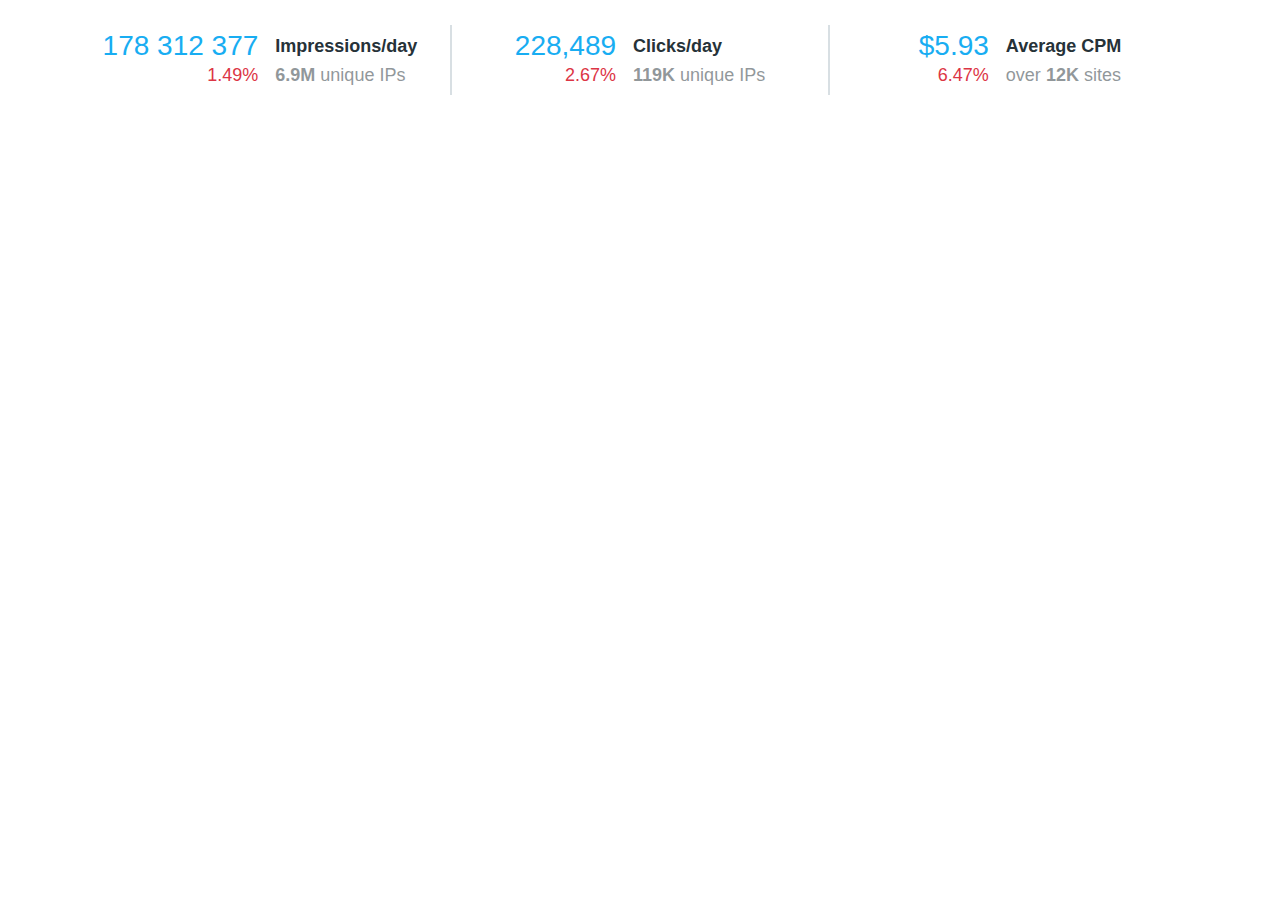
<file: frontEnd/startbootstrap-agency-gh-pages/startbootstrap-agency-gh-pages/startbootstrap-agency-gh-pages/demo.html>
<!DOCTYPE html>
<html lang="en">
<head>
    <meta charset="UTF-8">
    <title>Title</title>
    <link href="css/mycss.css" rel="stylesheet"/>
    <link rel="stylesheet" href="https://maxcdn.bootstrapcdn.com/bootstrap/4.0.0/css/bootstrap.min.css" integrity="sha384-Gn5384xqQ1aoWXA+058RXPxPg6fy4IWvTNh0E263XmFcJlSAwiGgFAW/dAiS6JXm" crossorigin="anonymous">
</head>
<body>
<div class="p--main-page--stats" data-aads-root="p--main-page--stats">
    <div class='container-new'>
        <ul class='list-unstyled list-container flex-container'>
            <li class='list-item'>
                <div class='flex-container-insert'>
                    <div class='divider'>
                        <div class='count'>
                            178 312 377
                        </div>
                        <div class='persent'>
                            <div class='text-danger'>
                                <i aria-hidden='true' class='arrow-down'></i>
                                1.49%
                            </div>
                        </div>
                    </div>
                    <div>
                        <div class='big-text'>
                            Impressions/day
                        </div>
                        <div class='small-text'>
                            <strong>6.9M</strong>
                            unique IPs
                        </div>
                    </div>
                </div>
            </li>
            <li class='list-item'>
                <div class='flex-container-insert'>
                    <div class='divider'>
                        <div class='count'>
                            228,489
                        </div>
                        <div class='persent'>
                            <div class='text-danger'>
                                <i aria-hidden='true' class='arrow-down'></i>
                                2.67%
                            </div>
                        </div>
                    </div>
                    <div>
                        <div class='big-text'>
                            Clicks/day
                        </div>
                        <div class='small-text'>
                            <strong>119K</strong>
                            unique IPs
                        </div>
                    </div>
                </div>
            </li>
            <li class='list-item'>
                <div class='flex-container-insert'>
                    <div class='divider'>
                        <div class='count'>
                            $5.93
                        </div>
                        <div class='persent'>
                            <div class='text-danger'>
                                <i aria-hidden='true' class='arrow-down'></i>
                                6.47%
                            </div>
                        </div>
                    </div>
                    <div>
                        <div class='big-text'>
                            Average CPM
                        </div>
                        <div class='small-text'>
                            over
                            <strong>12K</strong>
                            sites
                        </div>
                    </div>
                </div>
            </li>
        </ul>
    </div>
</div>


<script src="https://code.jquery.com/jquery-3.2.1.slim.min.js" integrity="sha384-KJ3o2DKtIkvYIK3UENzmM7KCkRr/rE9/Qpg6aAZGJwFDMVNA/GpGFF93hXpG5KkN" crossorigin="anonymous"></script>
<script src="https://cdnjs.cloudflare.com/ajax/libs/popper.js/1.12.9/umd/popper.min.js" integrity="sha384-ApNbgh9B+Y1QKtv3Rn7W3mgPxhU9K/ScQsAP7hUibX39j7fakFPskvXusvfa0b4Q" crossorigin="anonymous"></script>
<script src="https://maxcdn.bootstrapcdn.com/bootstrap/4.0.0/js/bootstrap.min.js" integrity="sha384-JZR6Spejh4U02d8jOt6vLEHfe/JQGiRRSQQxSfFWpi1MquVdAyjUar5+76PVCmYl" crossorigin="anonymous"></script>
</body>
</html>
</file>
<file: frontEnd/startbootstrap-agency-gh-pages/startbootstrap-agency-gh-pages/startbootstrap-agency-gh-pages/css/mycss.css>
.p--main-page--stats {
    padding: 0 15px;
    color: #fff;
    background-color: #fff;
    height: 120px;
    font-family: noto sans, Helvetica, Arial, sans-serif
}
@media (max-width: 1249px) {
    .p--main-page--stats {
        height: auto
    }
}
@media (max-width: 1249px) {
    .container-new {
        max-width: 768px;
        padding: 0 24px
    }
}
.p--main-page--stats .container-new {
    height: 100%
}
.container-new {
    max-width: 1170px;
    padding: 0 15px;
    margin: 0 auto
}
@media (max-width: 767px) {
    .container-new {
        max-width: 280px;
        padding: 0
    }
}
.list-unstyled {
    padding-left: 0;
    list-style: none
}
.p--main-page--stats .flex-container {
    display: -webkit-box;
    display: -ms-flexbox;
    display: flex;
    -webkit-box-align: center;
    -ms-flex-align: center;
    align-items: center;
    -ms-flex-pack: distribute;
    justify-content: space-around;
    height: 100%;
    margin: auto
}
@media (max-width: 1249px) {
    .p--main-page--stats .flex-container {
        -ms-flex-wrap: wrap;
        flex-wrap: wrap
    }
}
.p--main-page--stats .list-container .list-item {
    height: 70px;
    display: -webkit-box;
    display: -ms-flexbox;
    display: flex;
    -ms-flex-preferred-size: 33.33333%;
    flex-basis: 33.33333%;
    -webkit-box-pack: center;
    -ms-flex-pack: center;
    justify-content: center
}
@media (max-width: 1249px) {
    .p--main-page--stats .list-container .list-item:nth-child(2) {
        padding: 0;
        border: none;
        border-top: 1px solid #d8dfe3;
        border-bottom: 1px solid #d8dfe3
    }
}
.p--main-page--stats .list-container .list-item:nth-child(2) {
    border-left: 2px solid #d8dfe3;
    border-right: 2px solid #d8dfe3
}
@media (max-width: 1249px) {
    .p--main-page--stats .list-container .list-item {
        width: 100%;
        height: 85px;
        -ms-flex-preferred-size: 100%;
        flex-basis: 100%
    }
}
.p--main-page--stats .flex-container .flex-container-insert {
    display: -webkit-box;
    display: -ms-flexbox;
    display: flex;
    -webkit-box-pack: justify;
    -ms-flex-pack: justify;
    justify-content: space-between;
    -webkit-box-align: center;
    -ms-flex-align: center;
    align-items: center
}
@media (min-width: 992px) {
    .p--main-page--stats .flex-container .flex-container-insert {
        -webkit-box-pack: start;
        -ms-flex-pack: start;
        justify-content: flex-start
    }

    .p--main-page--stats .flex-container .flex-container-insert > div {
        -webkit-box-flex: 0;
        -ms-flex: 0 1 auto;
        flex: 0 1 auto
    }
}
@media (max-width: 1249px) {
    .p--main-page--stats .flex-container .flex-container-insert {
        width: 100%;
        -webkit-box-pack: space-evenly;
        -ms-flex-pack: space-evenly;
        justify-content: space-evenly
    }
}
@media (max-width: 1249px) {
    .p--main-page--stats .list-container .list-item .divider {
        -ms-flex-preferred-size: 50%;
        flex-basis: 50%
    }
}
.p--main-page--stats .list-container .list-item .divider {
    text-align: right;
    position: relative;
    margin-right: 17px
}
.p--main-page--stats .list-container .list-item .count {
    font-family: gotham rounded, arial rounded, Helvetica, Arial, sans-serif;
    font-size: 28px;
    line-height: 24px;
    font-weight: 400;
    color: #18adf2;
    margin-bottom: 5px
}
@media (max-width: 1249px) {
    .p--main-page--stats .list-container .list-item .count {
        font-size: 26px;
        line-height: 22px
    }
}
@media (max-width: 767px) {
    .p--main-page--stats .list-container .list-item .count {
        font-size: 18px;
        line-height: 22px
    }
}
@media (max-width: 767px) {
    .p--main-page--stats .list-container .list-item .persent, .p--main-page--stats .list-container .list-item .small-text, .p--main-page--stats .list-container .list-item .big-text {
        font-size: 14px;
        line-height: 19px
    }
}
@media (max-width: 1249px) {
    .p--main-page--stats .list-container .list-item .persent, .p--main-page--stats .list-container .list-item .small-text, .p--main-page--stats .list-container .list-item .big-text {
        font-size: 16px;
        line-height: 22px
    }
}
.p--main-page--stats .list-container .list-item .persent, .p--main-page--stats .list-container .list-item .small-text, .p--main-page--stats .list-container .list-item .big-text {
    font-size: 18px;
    line-height: 24px;
    max-height: 24px
}

.text-danger {
    color: #ff0c3e
}
.text-danger {
    color: #a94442
}
/*.p--main-page--stats .list-container .list-item .arrow-down {*/
/*    background-image: url(arrow-down-red-07bf9ccb4f46c27728a7e2105132bf8fb624e03d5158ed67d66cb8d7679a38d0.svg)*/
/*}*/
.p--main-page--stats .list-container .list-item .arrow-up, .p--main-page--stats .list-container .list-item .arrow-down {
    width: 10px;
    height: 14px;
    display: inline-block;
    background-size: cover
}
@media (max-width: 767px) {
    .p--main-page--stats .list-container .list-item .persent, .p--main-page--stats .list-container .list-item .small-text, .p--main-page--stats .list-container .list-item .big-text {
        font-size: 14px;
        line-height: 19px
    }
}
.p--main-page--stats .list-container .list-item .persent, .p--main-page--stats .list-container .list-item .small-text, .p--main-page--stats .list-container .list-item .big-text {
    font-size: 18px;
    line-height: 24px;
    max-height: 24px
}
@media (max-width: 1249px) {
    .p--main-page--stats .list-container .list-item .persent, .p--main-page--stats .list-container .list-item .small-text, .p--main-page--stats .list-container .list-item .big-text {
        font-size: 16px;
        line-height: 22px
    }
}
.p--main-page--stats .list-container .list-item .big-text {
    color: #263238;
    font-weight: 700;
    margin-bottom: 5px;
    white-space: nowrap
}
.p--main-page--stats .list-container .list-item .small-text {
    color: #263238;
    opacity: .5;
    white-space: nowrap
}
@media (max-width: 1249px) {
    .p--main-page--stats .list-container .list-item .persent, .p--main-page--stats .list-container .list-item .small-text, .p--main-page--stats .list-container .list-item .big-text {
        font-size: 16px;
        line-height: 22px
    }
}
@media (max-width: 767px) {
    .p--main-page--stats .list-container .list-item .persent, .p--main-page--stats .list-container .list-item .small-text, .p--main-page--stats .list-container .list-item .big-text {
        font-size: 14px;
        line-height: 19px
    }
}
.p--main-page--stats .list-container .list-item .persent, .p--main-page--stats .list-container .list-item .small-text, .p--main-page--stats .list-container .list-item .big-text {
    font-size: 18px;
    line-height: 24px;
    max-height: 24px
}
#footer {
    background: #121d24;
    padding: 0 0 30px 0;
    color: #fff;
    font-size: 14px;
}

#footer .footer-top {
    background: #15222b;
    border-bottom: 1px solid #1d303c;
    padding: 60px 0 30px 0;
}

#footer .footer-top .footer-info {
    margin-bottom: 30px;
}

#footer .footer-top .footer-info h3 {
    font-size: 28px;
    margin: 0 0 15px 0;
    padding: 2px 0 2px 0;
    line-height: 1;
    font-weight: 700;
}

#footer .footer-top .footer-info p {
    font-size: 14px;
    line-height: 24px;
    margin-bottom: 0;
    color: #fff;
}

#footer .footer-top .social-links a {
    font-size: 18px;
    display: inline-block;
    background: rgba(255, 255, 255, 0.08);
    color: #fff;
    line-height: 1;
    padding: 8px 0;
    margin-right: 4px;
    border-radius: 4px;
    text-align: center;
    width: 36px;
    height: 36px;
    transition: 0.3s;
}

#footer .footer-top .social-links a:hover {
    background: #fed136;
    color: #fff;
    text-decoration: none;
}

#footer .footer-top h4 {
    font-size: 16px;
    font-weight: 600;
    color: #03a9f4;
    position: relative;
    padding-bottom: 12px;
}

#footer .footer-top .footer-links {
    margin-bottom: 30px;
}

#footer .footer-top .footer-links ul {
    list-style: none;
    padding: 0;
    margin: 0;
}

#footer .footer-top .footer-links ul i {
    padding-right: 2px;
    color: #ff5e31;
    font-size: 18px;
    line-height: 1;
}

#footer .footer-top .footer-links ul li {
    padding: 10px 0;
    display: flex;
    align-items: center;
    font-size: 12px;
}

#footer .footer-top .footer-links ul li:first-child {
    padding-top: 0;
}

#footer .footer-top .footer-links ul a {
    color: #fff;
    transition: 0.3s;
    display: inline-block;
    line-height: 1;
}

#footer .footer-top .footer-links ul a:hover {
    color: #fed136;
}

#footer .footer-top .footer-newsletter form {
    margin-top: 30px;
    background: #fff;
    padding: 6px 10px;
    position: relative;
    border-radius: 4px;
}

#footer .footer-top .footer-newsletter form input[type=email] {
    border: 0;
    padding: 4px;
    width: calc(100% - 110px);
}

#footer .footer-top .footer-newsletter form input[type=submit] {
    position: absolute;
    top: 0;
    right: -2px;
    bottom: 0;
    border: 0;
    background: none;
    font-size: 16px;
    padding: 0 20px;
    background: #ff4a17;
    color: #fff;
    transition: 0.3s;
    border-radius: 0 4px 4px 0;
}

#footer .footer-top .footer-newsletter form input[type=submit]:hover {
    background: #fed136;
}

#footer .copyright {
    text-align: center;
    padding-top: 30px;
}

#footer .credits {
    padding-top: 10px;
    text-align: center;
    font-size: 13px;
    color: #fff;
}

#footer .credits a {
    transition: 0.3s;
}
.p--main-page--blog {
    background-color: #f2f5f7;
    padding: 80px 0 70px;
    overflow: hidden;
    font-family: noto sans, Helvetica, Arial, sans-serif
}
@media (max-width: 1249px) {
    .p--main-page--blog {
        padding: 60px 0 58px
    }
}
@media (max-width: 767px) {
    .p--main-page--blog {
        padding: 30px 0 52px
    }
}
@media (max-width: 1249px) {
    .container-new {
        max-width: 768px;
        padding: 0 24px
    }
}
.container-new {
    max-width: 1170px;
    padding: 0 15px;
    margin: 0 auto
}
@media (max-width: 767px) {
    .container-new {
        max-width: 280px;
        padding: 0
    }
}
@media (max-width: 767px) {
    .p--main-page--blog .blog__title {
        font-size: 30px;
        line-height: 38px;
        margin-bottom: 30px
    }
}
@media (max-width: 1249px) {
    .p--main-page--blog .blog__title {
        font-size: 40px;
        line-height: 62px;
        margin-bottom: 40px
    }
}
.p--main-page--blog .blog__title {
    text-align: center;
    font-size: 48px;
    color: #263238;
    text-align: center;
    line-height: 62px;
    margin-bottom: 50px;
    font-family: gotham rounded, arial rounded, Helvetica, Arial, sans-serif
}
@media (max-width: 767px) {
    .p--main-page--blog .blog__container {
        margin-bottom: 18px;
        padding: 0 14px;
        height: 286px
    }
}
.p--main-page--blog .blog__container {
    margin-bottom: 0;
    position: relative;
    height: 360px;
    overflow: hidden;
    margin-bottom: 60px
}
@media (max-width: 1249px) {
    .p--main-page--blog .blog__container {
        margin-bottom: 30px;
        padding: 0 17px;
        height: 340px
    }
}
.p--main-page--blog .blog__item {
    height: 360px;
    position: relative;
    width: 360px;
    overflow: hidden;
    background-color: transparent;
    margin: 0 15px;
    -webkit-transition: all .1s ease-in-out;
    -o-transition: all .1s ease-in-out;
    transition: all .1s ease-in-out
}
@media (max-width: 1249px) {
    .p--main-page--blog .blog__item {
        width: 335px;
        height: 340px;
        margin: 0 8px
    }
}
@media (max-width: 767px) {
    .p--main-page--blog .blog__item {
        width: 252px;
        height: 286px;
        margin: 0 8px
    }
}
@media (max-width: 767px) {
    .p--main-page--blog .blog__item .blog__item-image {
        height: 135px
    }
}
.p--main-page--blog .blog__item .blog__item-image {
    height: 180px;
    overflow: hidden;
    background-color: #d3d6d7;
    border-radius: 6px 6px 0 0
}
@media (max-width: 1249px) {
    .p--main-page--blog .blog__item .blog__item-image {
        height: 180px
    }
}
@media (max-width: 1249px) {
    .p--main-page--blog .blog__item .blog__item-text {
        padding: 20px 15px 0
    }
}
.p--main-page--blog .blog__item .blog__item-text {
    background-color: #fff;
    padding: 24px 21px 0 24px;
    -webkit-box-flex: 1;
    -ms-flex-positive: 1;
    flex-grow: 1;
    border-radius: 0 0 6px 6px
}
.p--main-page--blog .blog__item .blog__item-title {
    font-weight: 700;
    line-height: 32px;
    color: #000;
    font-size: 24px;
    max-height: 96px;
    overflow: hidden
}
@media (max-width: 1249px) {
    .p--main-page--blog .blog__item .blog__item-title {
        font-size: 18px;
        line-height: 24px;
        max-height: 96px
    }
}
@media (max-width: 767px) {
    .p--main-page--blog .blog__item .blog__item-title {
        font-size: 18px;
        line-height: 26px;
        max-height: 78px
    }
}
@media (max-width: 767px) {
    .p--main-page--blog .blog__item .blog__item-category {
        bottom: 24px
    }
}
@media (max-width: 1249px) {
    .p--main-page--blog .blog__item .blog__item-category {
        bottom: 20px;
        font-size: 12px;
        letter-spacing: .86px
    }
}
.p--main-page--blog .blog__item .blog__item-category {
    font-size: 14px;
    color: #03a9f4;
    font-weight: 700;
    line-height: normal;
    text-decoration: none;
    position: absolute;
    text-transform: uppercase;
    bottom: 24px
}
@media (max-width: 1249px) {
    .p--main-page--advantages {
        padding: 60px 0 80px
    }
}
@media (max-width: 767px) {
    .p--main-page--advantages {
        padding: 40px 0 50px
    }
}
.p--main-page--advantages {
    background-color: #fff;
    padding: 68px 0 64px;
    font-family: noto sans, Helvetica, Arial, sans-serif
}
.container-new {
    max-width: 1170px;
    padding: 0 15px;
    margin: 0 auto
}

@media (max-width: 1249px) {
    .container-new {
        max-width: 768px;
        padding: 0 24px
    }
}

@media (max-width: 767px) {
    .container-new {
        max-width: 280px;
        padding: 0
    }
}
.p--main-page--advantages .advantages__title {
    font-size: 48px;
    color: #263238;
    line-height: 62px;
    margin-bottom: 51px;
    text-align: center;
    font-family: gotham rounded, arial rounded, Helvetica, Arial, sans-serif
}

@media (max-width: 1249px) {
    .p--main-page--advantages .advantages__title {
        font-size: 40px;
        line-height: 62px;
        margin-bottom: 40px
    }
}

@media (max-width: 767px) {
    .p--main-page--advantages .advantages__title {
        font-size: 30px;
        line-height: 38px;
        margin-bottom: 30px
    }
}
.p--main-page--advantages .flex-container {
    display: -webkit-box;
    display: -ms-flexbox;
    display: flex;
    -webkit-box-orient: horizontal;
    -webkit-box-direction: normal;
    -ms-flex-direction: row;
    flex-direction: row;
    -ms-flex-wrap: nowrap;
    flex-wrap: nowrap;
    -webkit-box-pack: justify;
    -ms-flex-pack: justify;
    justify-content: space-between
}

@media (max-width: 767px) {
    .p--main-page--advantages .flex-container {
        -ms-flex-wrap: wrap;
        flex-wrap: wrap
    }
}
.p--main-page--advantages .advantages__item {
    -ms-flex-preferred-size: 555px;
    flex-basis: 555px;
    border: 2px solid #d8dfe3;
    border-radius: 6px;
    padding: 50px 44px 114px;
    position: relative
}

@media (max-width: 1249px) {
    .p--main-page--advantages .advantages__item {
        -ms-flex-preferred-size: 350px;
        flex-basis: 350px;
        padding: 32px 19px 98px
    }
}

@media (max-width: 767px) {
    .p--main-page--advantages .advantages__item {
        -ms-flex-preferred-size: 100%;
        flex-basis: 100%;
        padding: 30px 19px 28px;
        max-height: none;
        max-width: 100%
    }
}

@media (max-width: 767px) {
    .p--main-page--advantages .advantages__item + .advantages__item {
        margin-top: 16px
    }
}
.p--main-page--advantages .advantages__item-pic {
    font-size: 0;
    height: 80px;
    margin-bottom: 36px
}

@media (max-width: 1249px) {
    .p--main-page--advantages .advantages__item-pic {
        height: 57px;
        margin-bottom: 27px;
        text-align: center
    }
}

@media (max-width: 767px) {
    .p--main-page--advantages .advantages__item-pic {
        margin-bottom: 23px
    }
}

.p--main-page--advantages .advantages__item-pic img {
    max-height: 100%
}
.p--main-page--advantages .advantages__item-title {
    font-size: 24px;
    line-height: 33px;
    margin-bottom: 24px;
    font-weight: 700
}

@media (max-width: 1249px) {
    .p--main-page--advantages .advantages__item-title {
        font-size: 20px;
        line-height: 27px;
        margin-bottom: 10px
    }
}

@media (max-width: 767px) {
    .p--main-page--advantages .advantages__item-title {
        font-size: 18px;
        line-height: 24px;
        margin-bottom: 16px;
        letter-spacing: -.2px
    }
}
.p--main-page--advantages .advantages__item-btn {
    position: absolute;
    background-color: #18adf2;
    font-size: 18px;
    color: #fff;
    border-radius: 4px;
    padding: 13px 22px;
    line-height: 24px;
    margin-top: 16px;
    display: inline-block;
    font-weight: 700;
    bottom: 48px;
    left: 44px
}

@media (max-width: 1249px) {
    .p--main-page--advantages .advantages__item-btn {
        font-size: 16px;
        line-height: 22px;
        padding: 14px 22px;
        display: block;
        margin-top: 24px;
        text-align: center;
        bottom: 30px;
        left: 19px;
        right: 19px
    }
}

@media (max-width: 767px) {
    .p--main-page--advantages .advantages__item-btn {
        position: static;
        font-size: 14px;
        line-height: 20px;
        padding: 15px 22px
    }
}

.p--main-page--advantages .advantages__item-btn:hover {
    background-color: #17a4e6
}
</file>
